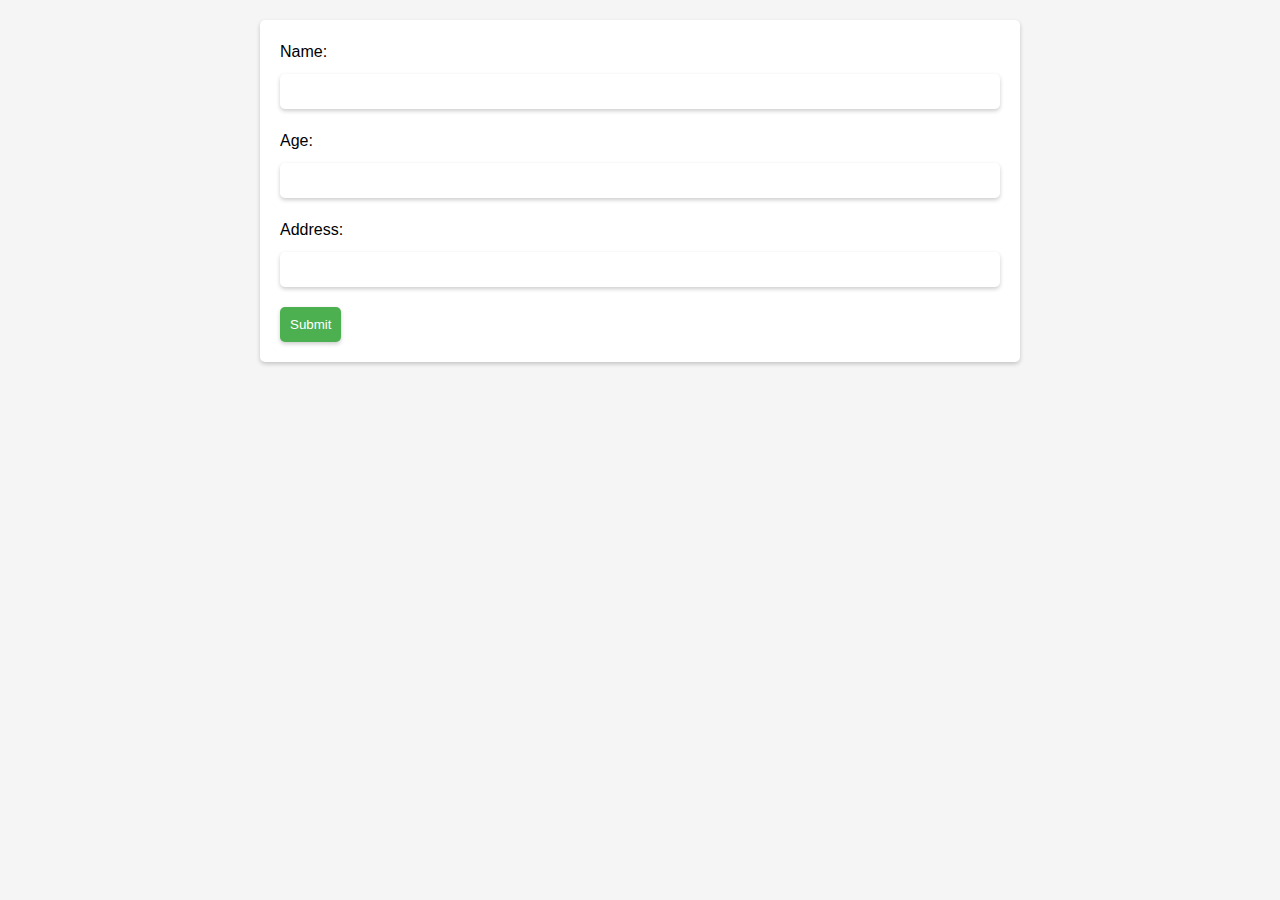
<file: lab 8/index.html>
<!DOCTYPE html>
<html lang="en">

<head>
    <meta charset="UTF-8">
    <title>Form Example</title>
    <link rel="stylesheet" href="style.css">
</head>

<body>
    <div class="container">
        <form id="user-form">
            <label for="name">Name:</label>
            <input type="text" id="name" name="name"><br>

            <label for="age">Age:</label>
            <input type="number" id="age" name="age"><br>

            <label for="address">Address:</label>
            <input type="text" id="address" name="address"><br>

            <button type="submit">Submit</button>
        </form>
    </div>

    <script src="cookie.js"></script>
    <script src="script.js"></script>
</body>

</html>
</file>
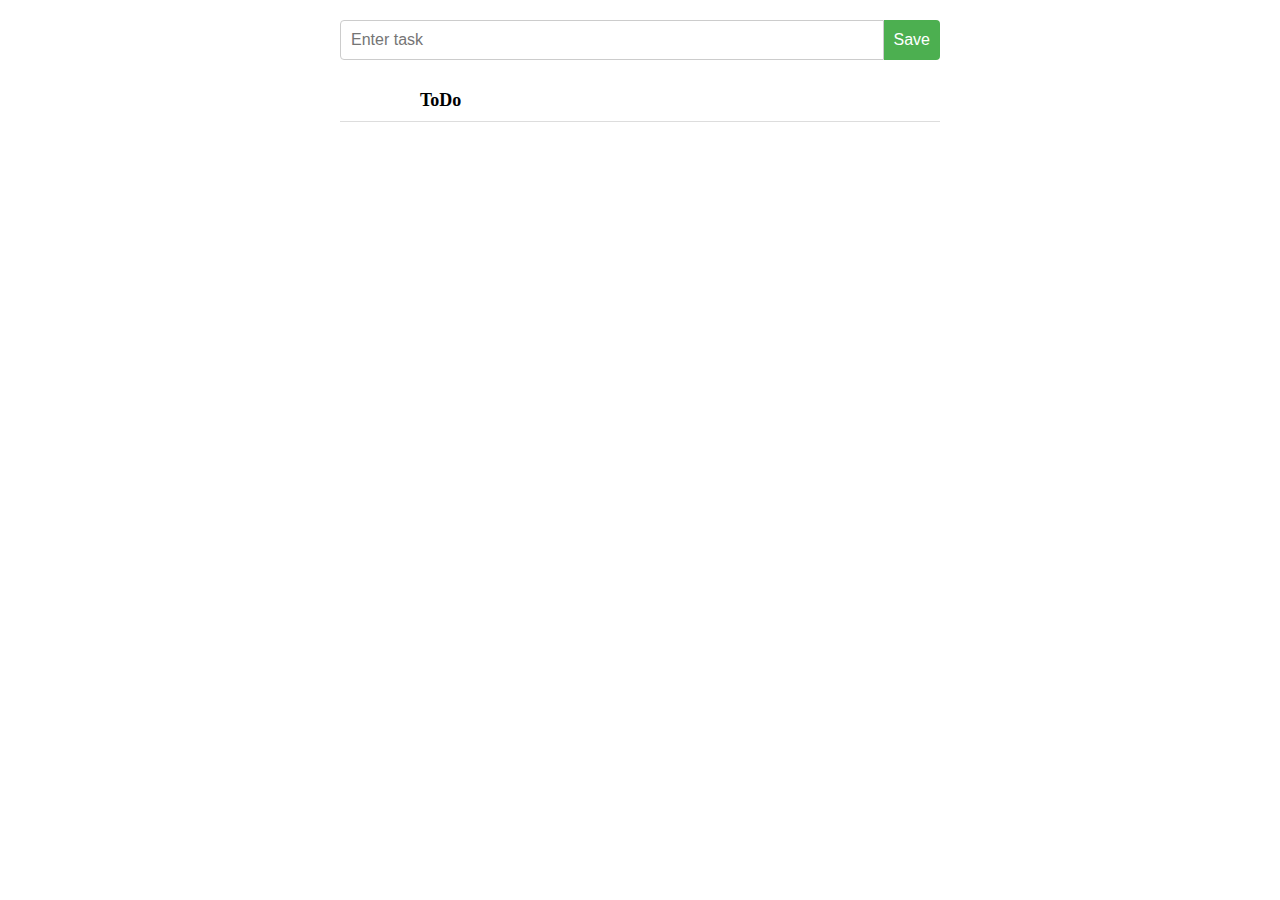
<file: lab 7/simple-todo/index.html>
<!DOCTYPE html>
<html lang="en">

<head>
    <meta charset="UTF-8">
    <meta name="viewport" content="width=device-width, initial-scale=1.0">
    <title>ToDo</title>
</head>

<body>
    <div class="todo-container">
        <div class="add-todo">
            <input type="text" id="todo-input" placeholder="Enter task">
            <button id="add-todo-btn">Save</button>
        </div>
        <table id="todo-table">
            <thead>
                <tr>
                    <th></th>
                    <th>ToDo</th>
                    <th></th>
                </tr>
            </thead>
            <tbody>
            </tbody>
        </table>
    </div>
</body>

<script src="table.js"></script>
<link rel="stylesheet" href="style.css">

</html>
</file>
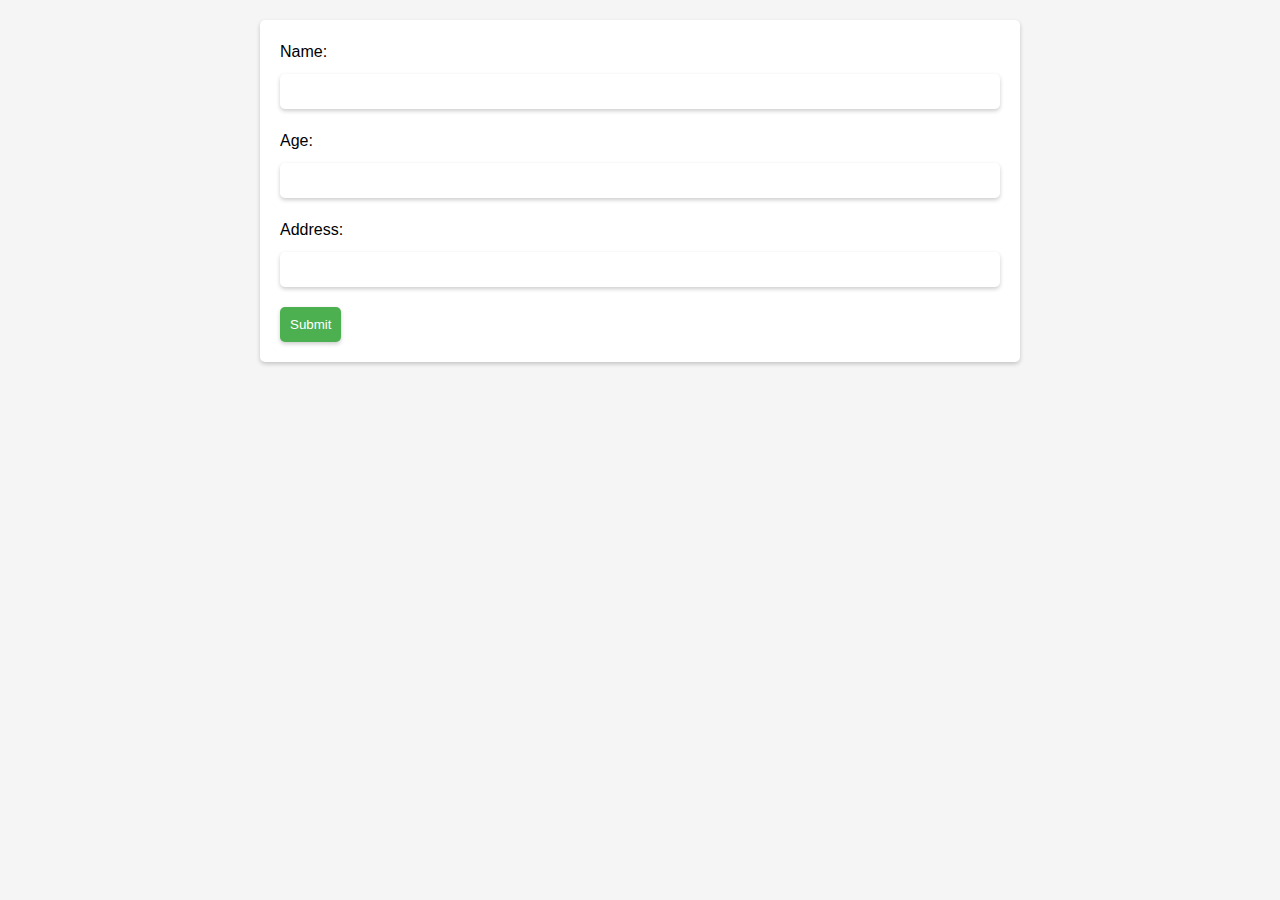
<file: lab 8/display.html>
<!DOCTYPE html>
<html lang="en">

<head>
    <meta charset="UTF-8">
    <title>User Data</title>
    <link rel="stylesheet" href="style.css">
</head>

<body>
    <div class="container">
        <h1>User Data</h1>
        <p>Name: <span id="name"></span></p>
        <p>Age: <span id="age"></span></p>
        <p>Address: <span id="address"></span></p>
    </div>

    <script src="cookie.js"></script>
    <script src="display.js"></script>
</body>

</html>
</file>
<file: lab 7/simple-todo/style.css>
.todo-container {
    margin: 20px auto;
    width: 80%;
    max-width: 600px;
}

.add-todo {
    display: flex;
    margin-bottom: 20px;
}

.add-todo input[type="text"] {
    flex: 1;
    padding: 10px;
    font-size: 16px;
    border: 1px solid #ccc;
    border-radius: 4px 0 0 4px;
}

.add-todo button {
    padding: 10px;
    font-size: 16px;
    background-color: #4CAF50;
    color: #fff;
    border: none;
    border-radius: 0 4px 4px 0;
    cursor: pointer;
}

.completed {
    text-decoration: line-through;
    opacity: 0.5;
}

#todo-table {
    width: 100%;
    border-collapse: collapse;
}

#todo-table th,
#todo-table td {
    padding: 10px;
    text-align: left;
    font-size: 18px;
    vertical-align: middle;
    border-bottom: 1px solid #ddd;
}

#todo-table th:first-child,
#todo-table td:first-child,
#todo-table td:last-child {
    width: 50px;
    text-align: center;
}

#todo-table td:last-child button {
    padding: 5px 10px;
    font-size: 16px;
    background-color: #f44336;
    color: #fff;
    border: none;
    border-radius: 4px;
    cursor: pointer;
}

#todo-table td:last-child button[disabled] {
    background-color: #ccc;
    cursor: not-allowed;
}
</file>
<file: lab 8/style.css>
/* Reset styles */
* {
    box-sizing: border-box;
    margin: 0;
    padding: 0;
}

/* Global styles */
body {
    font-family: Arial, sans-serif;
    font-size: 16px;
    line-height: 1.5;
    background-color: #f5f5f5;
}

.container {
    max-width: 800px;
    margin: 0 auto;
    padding: 20px;
}

/* Form styles */
form {
    background-color: #fff;
    border-radius: 5px;
    box-shadow: 0 2px 4px rgba(0, 0, 0, 0.2);
    padding: 20px;
}

form label {
    display: block;
    margin-bottom: 10px;
}

form input[type="text"],
form input[type="number"] {
    width: 100%;
    padding: 10px;
    border: none;
    border-radius: 5px;
    box-shadow: 0 2px 4px rgba(0, 0, 0, 0.2);
    margin-bottom: 20px;
}

form button[type="submit"] {
    padding: 10px;
    border: none;
    border-radius: 5px;
    box-shadow: 0 2px 4px rgba(0, 0, 0, 0.2);
    background-color: #4caf50;
    color: #fff;
    cursor: pointer;
}

form button[type="submit"]:hover {
    background-color: #3e8e41;
}

/* Display styles */
h1 {
    margin-bottom: 20px;
}

p {
    margin-bottom: 10px;
}

span {
    font-weight: bold;
}

/* Error styles */
.error {
    background-color: #f44336;
    color: #fff;
    padding: 10px;
    margin-bottom: 20px;
    border-radius: 5px;
    box-shadow: 0 2px 4px rgba(0, 0, 0, 0.2);
}
</file>
